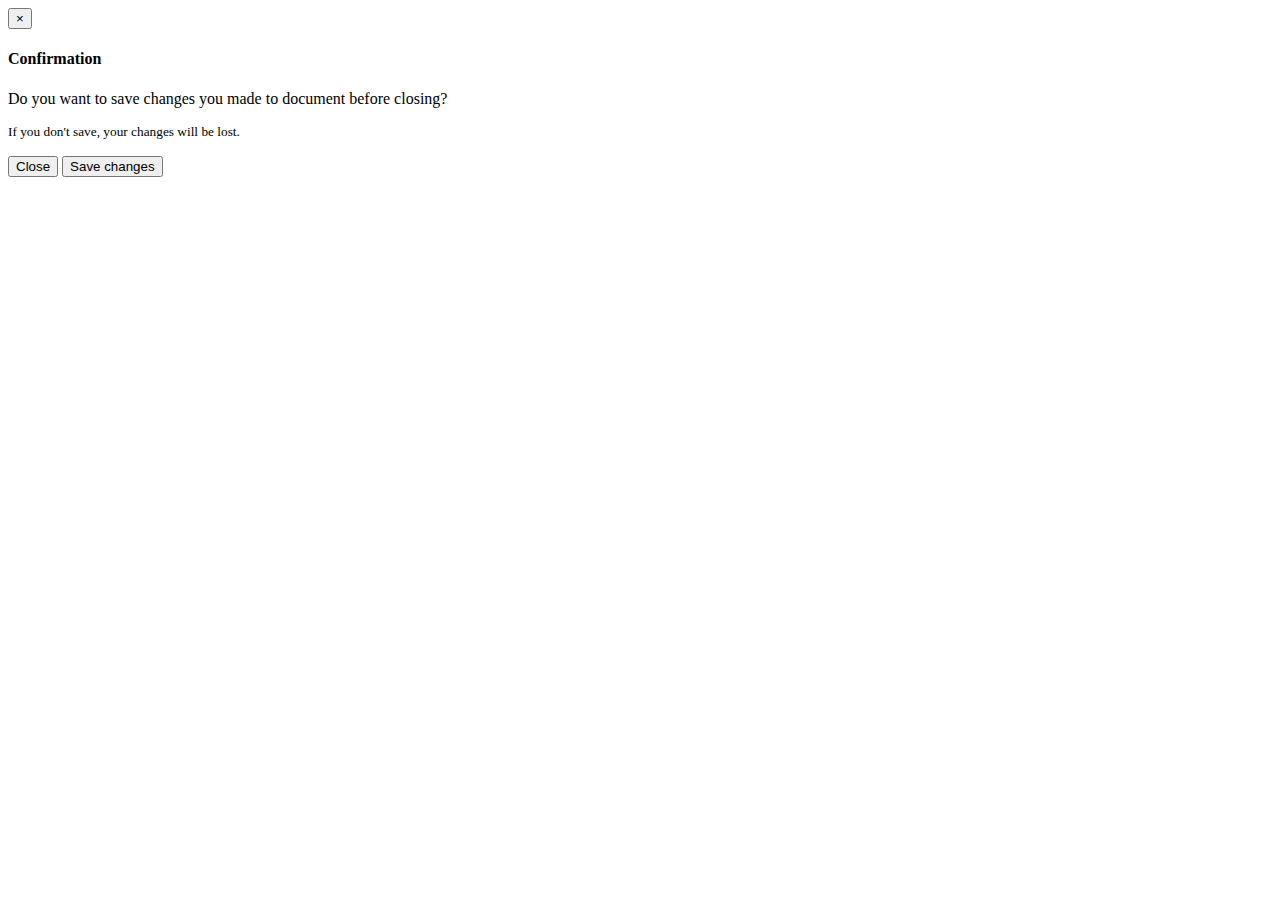
<file: me/anime.html>
<html>

<style media="screen">

  @-webkit-keyframes fadeIn { from { opacity:0; } to {opacity:1; }}
  @-moz-keyframes fadeIn { from { opacity:0; } to {opacity:1; }}
  @keyframes fadeIn { from { opacity:0; } to {opacity:1; }}

  .fade-in {
    opacity: 0;
    -webkit-animation: fadeIn ease-in 1;
    -moz-animation: fadeIn ease-in 1;
    animation: fadeIn ease-in 1;

    -webkit-animation-fill-mode: forwards;
    -moz-animation-fill-mode: forwards;
    animation-fill-mode: forwards;

    -webkit-animation-duration: 1s;
    -moz-animation-duration: 1s;
    animation-duration: 1s;
  }

  .fade-in.one {
    -webkit-animation-delay: 0.7s;
    -moz-animation-delay: 0.7s;
    animation-delay: 0.7s;
  }
  .fade-in.two {
    -webkit-animation-delay: 1.2s;
    -moz-animation-delay: 1.2s;
    animation-delay: 1.2s;
  }
  .fade-in.three {
    -webkit-animation-delay: 1.6s;
    -moz-animation-delay: 1.6s;
    animation-delay: 1.6s;
  }
  .box {

    position: absolute;
    top: 50%;
    transform: translateY(-50%);

    display:inline;
    float:left;


    width: 200px;
    height: 200px;
    margin: 10px;
    border: 1px solid #333;
    background: #999;
  }
</style>

  <body>
    <div class="box fade-in one">
      look at me fade in
    </div>

    <div class="box fade-in two">
      me tooooo!
    </div>

    <div class="box fade-in three">
      me threeeee!
    </div>

    <div id="myModal" class="modal fade">
      <div class="modal-dialog">
        <div class="modal-content">
          <div class="modal-header">
            <button type="button" class="close" data-dismiss="modal" aria-hidden="true">&times;</button>
            <h4 class="modal-title">Confirmation</h4>
          </div>
          <div class="modal-body">
            <p>Do you want to save changes you made to document before closing?</p>
            <p class="text-warning"><small>If you don't save, your changes will be lost.</small></p>
          </div>
          <div class="modal-footer">
            <button type="button" class="btn btn-default" data-dismiss="modal">Close</button>
            <button type="button" class="btn btn-primary">Save changes</button>
          </div>
        </div>
      </div>
    </div>

  </body>
</html>
</file>
